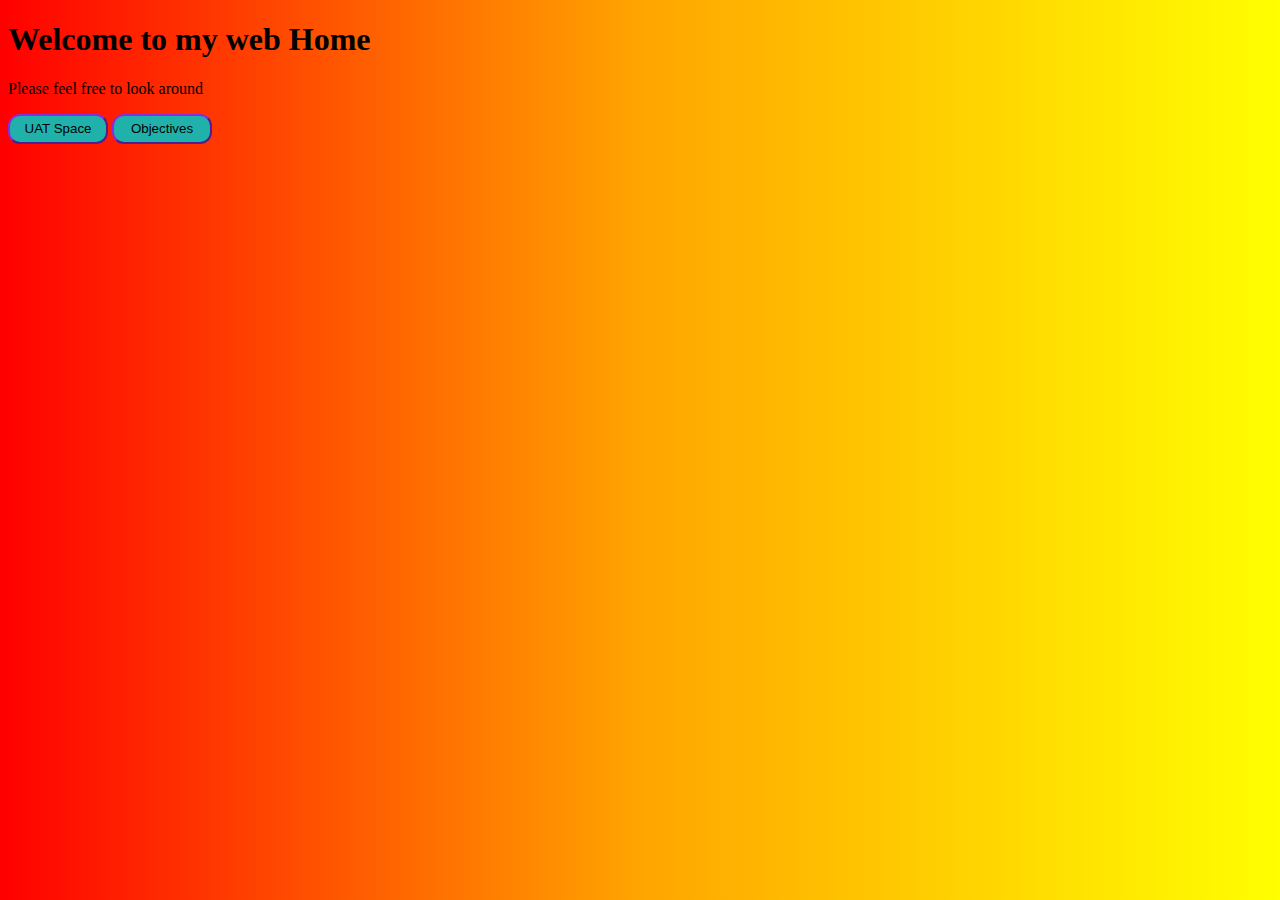
<file: index.html>
<!DOCTYPE html>
    <html>
        <head>
            <link href="Style.css" rel="stylesheet" type="text/css" />
            <script src="ldPgScripts.js"></script>
            <title>
                Abraham Reyes Landing Page
            </title>
        </head>
        <body>
            <h1>Welcome to my web Home</h1>
            <p>Please feel free to look around</p>
<button class="button" onclick="UATSpaceTrans();">UAT Space</button>
<button class="button" onclick="ObjectivesTrans();">Objectives</button>
        </body>
    </html>
</file>
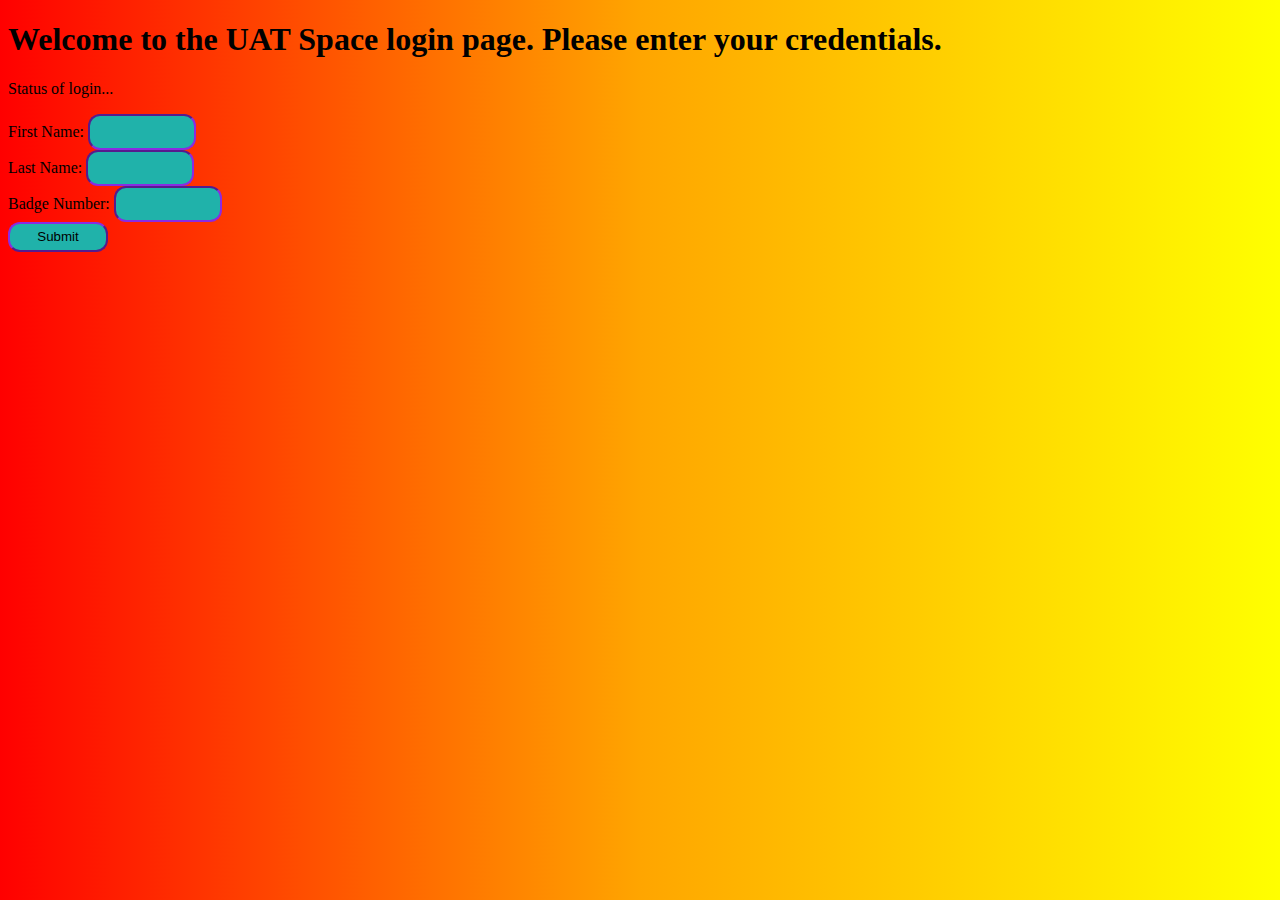
<file: Login.html>
<!DOCTYPE html>
<!--Login Page for the UAT Space page
Created by: Abraham Reyes
Intro to Programming
20210529@1244-->
<html>

<head>
    <!-- Links the Style css to the login page to have a better appearance.
    Links the login javascript code to the page for input validation.-->
    <link href="Style.css" rel="stylesheet" type="text/css" />
    <script src="loginJSCode.js"></script>
    <title>
        UAT Space Login Page
    </title>
</head>

<body>
    <h1>
        Welcome to the UAT Space login page. Please enter your credentials.
    </h1>
    <p id="loginStatus">
        Status of login...
    </p>
    <!-- Creates the input blocks to type name and badge number, references the Login JS for rules defining entry into the 
    UAT Space page-->
    <form id="creditSubmit" onsubmit="return false">
        First Name: <input class="input" type="text" id="fName" /><br>
        Last Name: <input class="input" type="text" id="lName" /><br>
        Badge Number: <input class="input" type="number" id="badgeID" /><br>
        <input class="input" type="submit" onclick="checkCreds();" />
    </form>
</body>

</html>
</file>
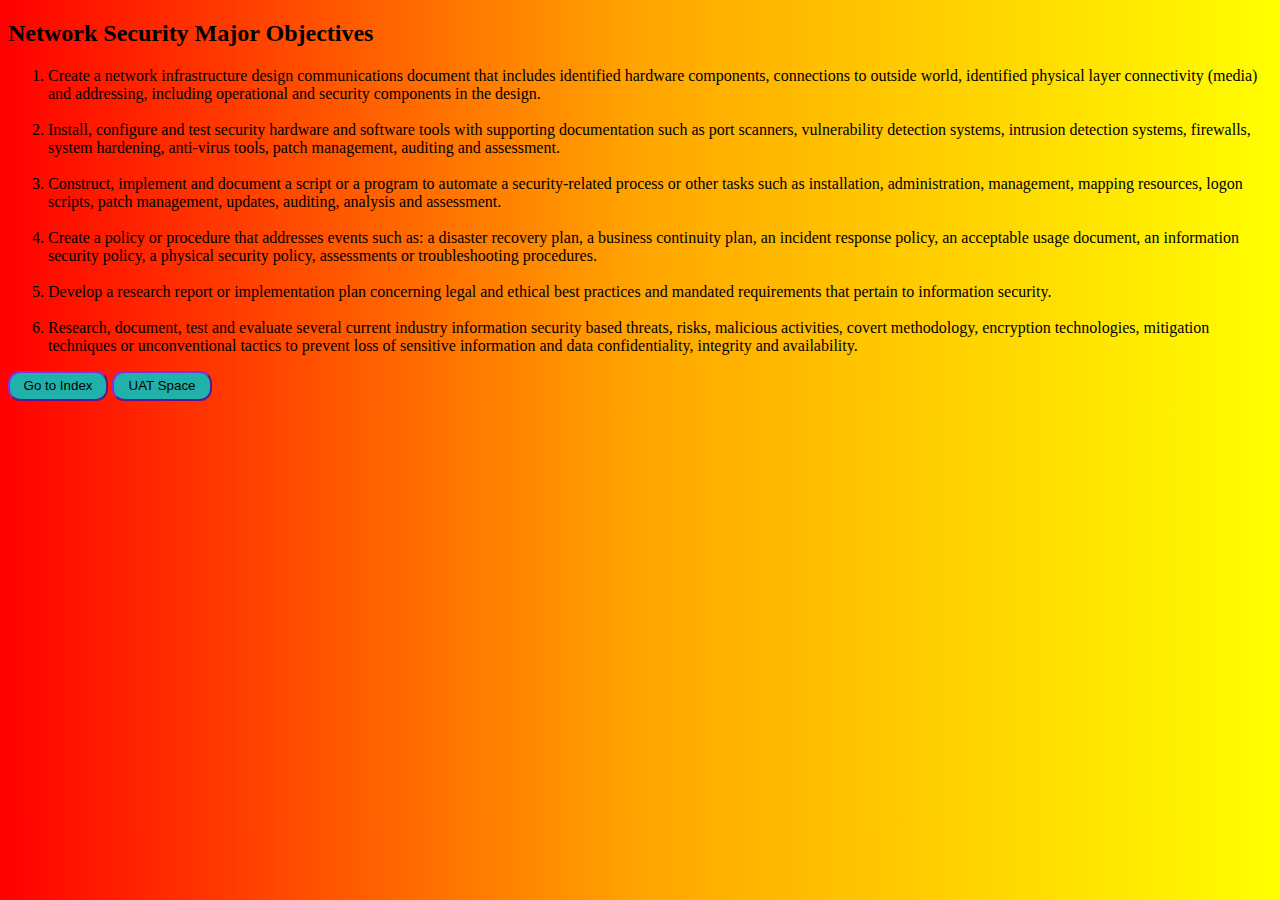
<file: objectives.html>
<!DOCTYPE html>
<html>

<head>
    <link href="Style.css" rel="stylesheet" type="text/css" />
    <script src="Objectives.js"></script>
    <title>
        Abraham Reyes Objectives
    </title>
</head>

<body>
    <h2>Network Security Major Objectives</h2>
    <ol>
        <li>
            Create a network infrastructure design communications document that includes identified hardware components,
            connections to outside world, identified physical layer connectivity (media) and addressing, including
            operational and security components in the design.
        </li>
        <br>
        <li>
            Install, configure and test security hardware and software tools with supporting documentation such as port
            scanners, vulnerability detection systems, intrusion detection systems, firewalls, system hardening,
            anti-virus tools, patch management, auditing and assessment.
        </li>
        <br>
        <li>
            Construct, implement and document a script or a program to automate a security-related process or other
            tasks such as installation, administration, management, mapping resources, logon scripts, patch management,
            updates, auditing, analysis and assessment.
        </li>
        <br>
        <li>
            Create a policy or procedure that addresses events such as: a disaster recovery plan, a business continuity
            plan, an incident response policy, an acceptable usage document, an information security policy, a physical
            security policy, assessments or troubleshooting procedures.
        </li>
        <br>
        <li>
            Develop a research report or implementation plan concerning legal and ethical best practices and mandated
            requirements that pertain to information security.
        </li>
        <br>
        <li>
            Research, document, test and evaluate several current industry information security based threats, risks,
            malicious activities, covert methodology, encryption technologies, mitigation techniques or unconventional
            tactics to prevent loss of sensitive information and data confidentiality, integrity and availability.
        </li>
    </ol>
    <button class="button" onclick="IndexTrans();">Go to Index</button>
    <button class="button" onclick="UATSpaceTrans();">UAT Space</button>
</body>

</html>
</file>
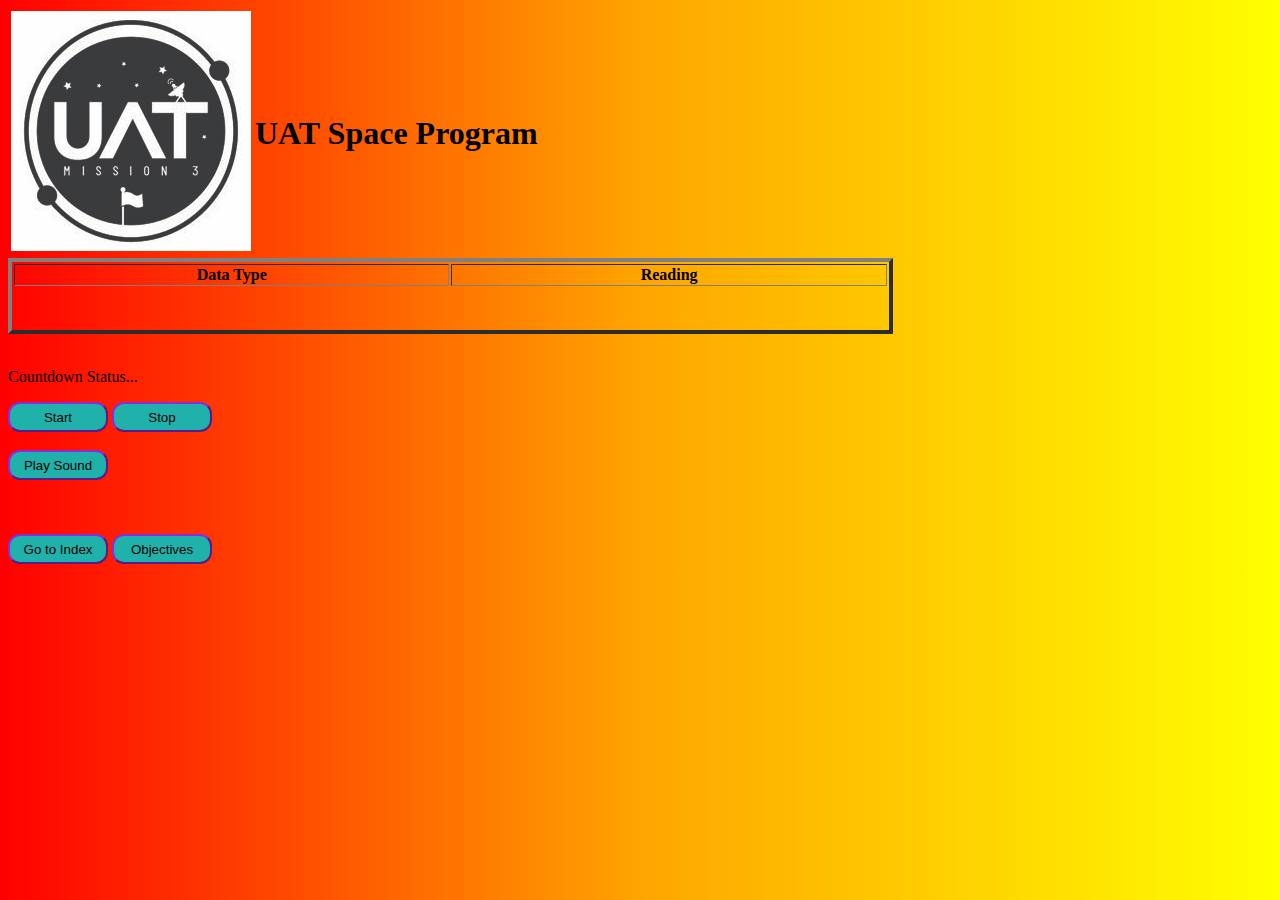
<file: UATSpace.html>
<!DOCTYPE html>
<!--UATSpace page
written by Abraham Reyes
abrreyes@uat.edu
29May2021-->

<html>

<head>
    <!--Creates a link to the background color CSS file-->
    <link href="Style.css" rel="stylesheet" type="text/css" />
    <script src="JavascriptHolder.js"></script>
    <script src="dataLoader-1.js"></script>
    <title>
        Abraham Reyes UATSpace Page
    </title>
</head>
<!--Adds a body to the website-->

<body>
    <!--needed for the DOM-->
    <script>
        //create some needed variables
        var theTime = new Date();
        var tempTime = new Date();
        var time_interval = 5000;
        var last_iteration = 0;
        var running = true;
        var index = 0;
        var timer;

        //to get data for our table
        var data = getData();

        //data from dataloader() to our table
        function updateDisplay() {
            theTime = new Date();
            //fill in the table
            var timeRead = data[index].time_seconds;
            if (timeRead >= 10) {
                document.getElementById("data").rows["seconds"].innerHTML = dataRow("Time Elapsed", data[index].time_seconds, "seconds");
                document.getElementById("data").rows["latitude"].innerHTML = dataRow("Latitude", data[index].latitude, " ");
                document.getElementById("data").rows["longitude"].innerHTML = dataRow("Longitude", data[index].longitude, " ");
                document.getElementById("data").rows["gps_altitude"].innerHTML = dataRow("GPS altitude", data[index].gps_altitude, " ");
                document.getElementById("data").rows["bmp_sensor_altitude"].innerHTML = dataRow("bmp sensor altitude", data[index].bmpSensor_altitude, " ");
                document.getElementById("data").rows["bmp_sensor_pressure"].innerHTML = dataRow("bmp sensor pressure", data[index].bmpSensor_pressure, " ");
                document.getElementById("data").rows["bmp_sensor_temperature"].innerHTML = dataRow("bmp sensor temperature", data[index].bmpSensor_temp, " ");
                document.getElementById("data").rows["digital_sensor_temperature"].innerHTML = dataRow("digital sensor temperature", data[index].digSensor_temp, " ");
                document.getElementById("data").rows["css_sensor_temperature"].innerHTML = dataRow("css sensor temperature", data[index].cssSensor_temp, " ");
                document.getElementById("data").rows["css_sensor_eco2"].innerHTML = dataRow("css sensor eco2", data[index].cssSensor_eCO2, " ");
                document.getElementById("data").rows["css_sensor_tvoc"].innerHTML = dataRow("css sensor tvoc", data[index].cssSensor_TVOC, " ");
                document.getElementById("data").rows["uv"].innerHTML = dataRow("uv", data[index].UV, " ");
                document.getElementById("data").rows["accel_x"].innerHTML = dataRow("accel x", data[index].accelX, " ");
                document.getElementById("data").rows["accel_y"].innerHTML = dataRow("accel y", data[index].accelY, " ");
                document.getElementById("data").rows["accel_z"].innerHTML = dataRow("accel z", data[index].accelZ, " ");
                document.getElementById("data").rows["magnetic_x"].innerHTML = dataRow("magnetic x", data[index].magneticX, " ");
                document.getElementById("data").rows["magnetic_y"].innerHTML = dataRow("magnetic y", data[index].magneticY, " ");
                document.getElementById("data").rows["magnetic_z"].innerHTML = dataRow("magnetic z", data[index].magneticZ, " ");
                document.getElementById("data").rows["gyro_x"].innerHTML = dataRow("gyro x", data[index].gyroX, " ");
                document.getElementById("data").rows["gyro_y"].innerHTML = dataRow("gyro y", data[index].gyroY, " ");
                document.getElementById("data").rows["gyro_z"].innerHTML = dataRow("gyro z", data[index].gyroZ, " ");
            }
            if (index < 500) {
                index++
            } else {
                index = 0
            }



        }

    </script>



    <!--img src adds an image to the website-->
    <!--Making a table to hold h1 title and jpg-->
    <table>
        <td><img src="UATspaceLogo-2.jpg"></td>
        <td>
            <!--h1 is header one and puts in the first header on the website-->
            <h1>
                UAT Space Program
            </h1>
        </td>
    </table>
    <table border="4" width="70%" id="data">
        <col style="width: 35%;">
        <col style="width: 35%;">
        <thead>
            <tr style="font-family: fantasy;">
                <th>Data Type</th>
                <th>Reading</th>
            </tr>
        </thead>
        <tbody>
            <tr id="seconds">
            </tr>
            <tr id="latitude">
            </tr>
            <tr id="longitude">
            </tr>
            <tr id="gps_altitude">
            </tr>
            <tr id="bmp_sensor_altitude">
            </tr>
            <tr id="bmp_sensor_pressure">
            </tr>
            <tr id="bmp_sensor_temperature">
            </tr>
            <tr id="digital_sensor_temperature">
            </tr>
            <tr id="css_sensor_temperature">
            </tr>
            <tr id="css_sensor_eco2">
            </tr>
            <tr id="css_sensor_tvoc">
            </tr>
            <tr id="uv">
            </tr>
            <tr id="accel_x">
            </tr>
            <tr id="accel_y">
            </tr>
            <tr id="accel_z">
            </tr>
            <tr id="magnetic_x">
            </tr>
            <tr id="magnetic_y">
            </tr>
            <tr id="magnetic_z">
            </tr>
            <tr id="gyro_x">
            </tr>
            <tr id="gyro_y">
            </tr>
            <tr id="gyro_z">
            </tr>

        </tbody>
    </table>


    <script>
        //javascript stuff happens between the <script> tags
        //document.write("Test of the document.write function");

    </script>
    <!--p adds a paragraph tag to the website-->
    <!--//<p>Test of the paragraph tags</p><br>-->
    <!--br creates a break in the lines to be represented on the website-->
    <br>
    <p id="countdownTimer">Countdown Status...</p>
    <!--button inserts a clickable button to the web page-->
    <button class="button" id="startButton" onclick="start();">Start</button>
    <button class="button" id="stopButton" onclick="stop();">Stop</button>
    
    <br>
    <br>
    <button class="button" onclick="playstation();">Play Sound</button>
    <br>
    <!--Tests the alert function to display when going to website -->
    <script>
        //We do not need the alert anymore.
        //alert("Test of the Alert function");
    </script>
    <br>
    <br>
    <br>
    <button class="button" onclick="IndexTrans();">Go to Index</button>
    <button class="button" onclick="ObjectivesTrans();">Objectives</button>



</body>

</html>
</file>
<file: Style.css>
body {
    background-image: linear-gradient(90deg, red, orange,yellow);
}

.button {
    width: 100px;
    height: 30px;
    background-color: lightseagreen;
    border-radius: 12px;
    border-color: blueviolet;
}
.input {
    width: 100px;
    height: 30px;
    background-color: lightseagreen;
    border-radius: 12px;
    border-color: blueviolet;
}
</file>
